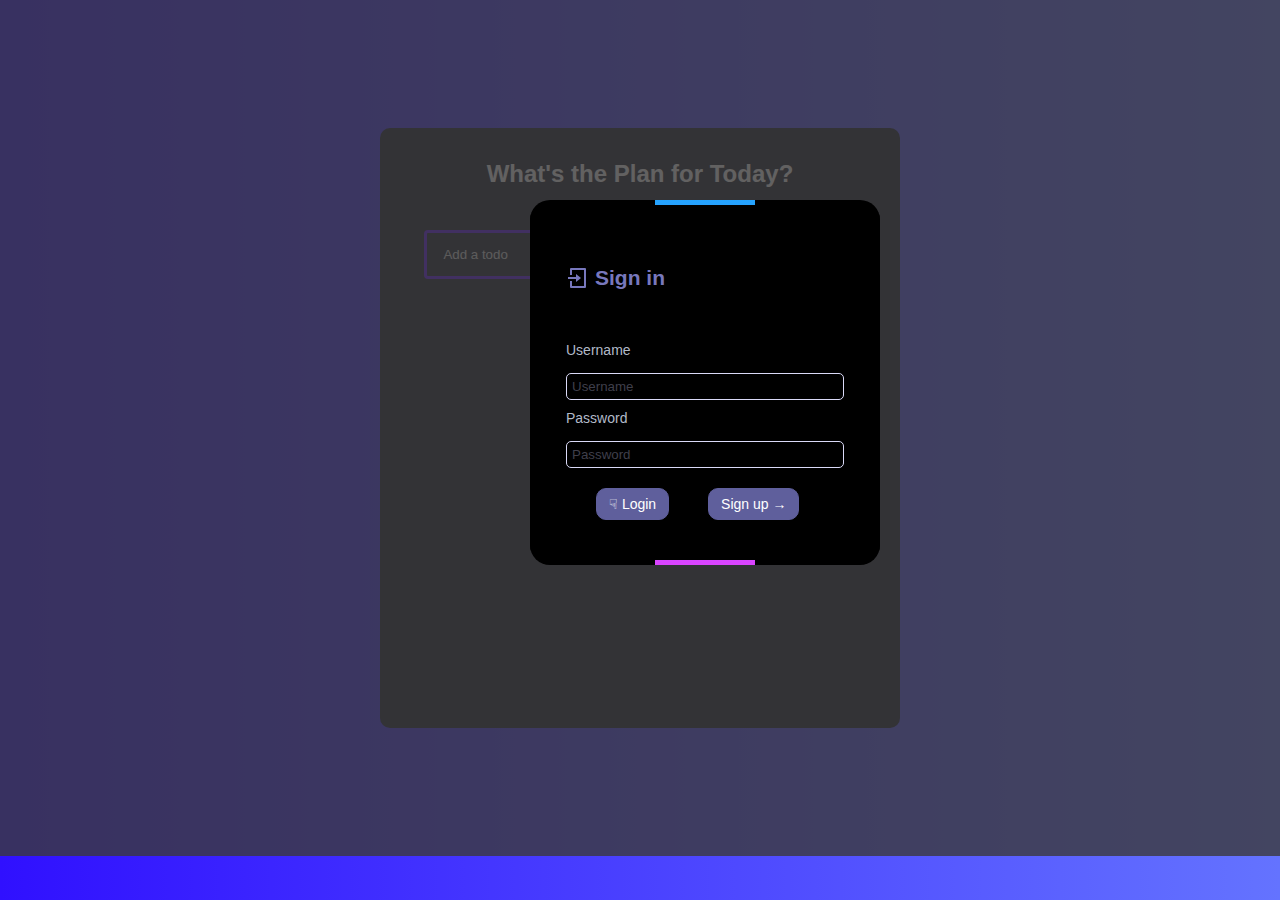
<file: golang-fiber/todolist/index.html>
<!DOCTYPE html>
<html lang="en">
<head>
    <meta charset="UTF-8">
    <meta http-equiv="X-UA-Compatible" content="IE=edge">
    <meta name="viewport" content="width=device-width, initial-scale=1.0">
    <link   rel="stylesheet" href="./css/style.css"/>
    <link   rel="stylesheet" href="./css/form.css"/>
    <link   rel="stylesheet" href="./css/card.css"/>
    <link   rel="stylesheet" href="./css/login.css"/>
    <link   rel="stylesheet" href="./css/register.css"/>
    <title>TodoList</title>
  </head>
  <body>
    <div id="login-form">
      <div class="card-group card-index">
        <form class="form card form-login">
            <div class="card_header">
              <svg height="24" width="24" viewBox="0 0 24 24" xmlns="http://www.w3.org/2000/svg">
                  <path d="M0 0h24v24H0z" fill="none"></path>
                  <path d="M4 15h2v5h12V4H6v5H4V3a1 1 0 0 1 1-1h14a1 1 0 0 1 1 1v18a1 1 0 0 1-1 1H5a1 1 0 0 1-1-1v-6zm6-4V8l5 4-5 4v-3H2v-2h8z" fill="currentColor"></path>
              </svg>
              <h1 class="form_heading">Sign in</h1>
            </div>
            <div class="field">
              <label for="username">Username</label>
              <input id="username" placeholder="Username" type="text" name="username" class="input">
            </div>
            <div class="field">
              <label for="password">Password</label>
              <input id="password" placeholder="Password" type="password" name="user_password" class="input">
            </div>
            <div class="field">
              <button class="button" id="login">&#9759; Login</button>
              <button class="button" id="sign-up">Sign up &#8594;</button>
            </div>
        </form>
    </div>
    </div>
    <div class="todo-app">
      <h1>What's the Plan for Today?</h1>
      <div class='todo-form'>
        <input
        placeholder='Add a todo'
        name='text'
        class='todo-input'
        id="input-add"
        onkeypress="Enter(event)"
        />
        <button class='todo-button' id="btn-add">
          Add todo
        </button>
      </div>
      <div id="root"></div>
    </div>
    <!-- form register -->
    <div id="register-form">
      <div class="card-group card-index">
        <form class="form card card-register form-register">
            <div class="card_header">
              <svg height="24" width="24" viewBox="0 0 24 24">
                  <path d="M4 15h2v5h12V4H6v5H4V3a1 1 0 0 1 1-1h14a1 1 0 0 1 1 1v18a1 1 0 0 1-1 1H5a1 1 0 0 1-1-1v-6zm6-4V8l5 4-5 4v-3H2v-2h8z" fill="currentColor"></path>
              </svg>
              <h1 class="form_heading_register">Sign up</h1>
            </div>
            <div class="field">
              <label for="username">Username</label>
              <input id="username-singup" placeholder="Username" type="text" name="username" class="input">
            </div>
            <div class="field">
              <label for="password">Password</label>
              <input id="password-signup" placeholder="Password" type="password" name="user_password" class="input">
            </div>
            <div class="field">
              <button class="button" id="prev-login">&#8592; Sign in</button>
              <button class="button" id="register">Create account &#9997;</button>
            </div>
        </form>
    </div>
  </body>
  <script src="./script/handleApi.js"></script>
  <script src="./script/login.js"></script>
  </html>
</file>
<file: golang-fiber/todolist/css/style.css>
* {
    box-sizing: border-box;
    margin: 0;
    padding: 0;
    font-family: 'Trebuchet MS', 'Lucida Sans Unicode', 'Lucida Grande',
      'Lucida Sans', Arial, sans-serif;
  }
  
  body {
    background: linear-gradient(
      90deg,
      rgba(48, 16, 255, 1) 0%,
      rgba(100, 115, 255, 1) 100%
    );
  }

  .todo-app {
    display: flex;
    flex-direction: column;
    justify-content: start;
    width: 520px;
    min-height: 600px;
    background: #161a2b;
    text-align: center;
    margin: 128px auto;
    border-radius: 10px;
    padding-bottom: 32px;
  }
  
  h1 {
    margin: 32px 0;
    color: #fff;
    font-size: 24px;
  }
  
  .complete {
    text-decoration: line-through;
    opacity: 0.4;
  }
  
  .todo-form {
    margin-bottom: 32px;
  }
  
  .todo-input {
    padding: 14px 32px 14px 16px;
    border-radius: 4px 0 0 4px;
    border: 3px solid #5d0cff;
    outline: none;
    width: 320px;
    background: transparent;
    color: #fff;
  }
  
  .todo-input::placeholder {
    color: #e2e2e2;
  }
  
  .todo-button {
    padding: 0.8em 0.8em;
    border-radius: 0 50px 50px 0;
    border-style:double;
    border-color: rgba(155, 0, 250, 1);
    border-width: 5px;
    position: relative;
    overflow: hidden;
    background-color: transparent;
    text-align: center;
    text-transform: uppercase;
    font-size: 14px;
    font-weight: bold;
    transition: .3s;
    z-index: 1;
    font-family: inherit;
    color: rgba(155, 0, 250, 1);
  }

  .todo-button::before {
    content: '';
    width: 0;
    height: 300%;
    position: absolute;
    top: 50%;
    left: 50%;
    transform: translate(-50%, -50%) rotate(45deg);
    background: linear-gradient(
      90deg,
      rgba(93, 12, 255, 1) 0%,
      rgba(155, 0, 250, 1) 100%
    );
    transition: .5s ease;
    display: block;
    z-index: -1;
  }

  .todo-button:hover::before {
    width: 120%;
   }
   
   .todo-button:hover {
    color: #111;
    cursor: pointer;
   }

  .todo-input-edit {
    position:absolute;
    border: 2px solid #149fff;
    width: 330px;
    color: white;
    background:transparent;
    font-size: 18px;
    outline: none;
    top: 13px;
    left: 15px;
  }

  .todo-input-edit::placeholder {
    color: rgb(53, 51, 51);
  }
  
  .todo-button-edit {
    position:absolute;
    top:10px;
    right:15px;
    background: linear-gradient(
      90deg,
      rgb(31, 31, 32) 0%,
      rgb(14, 15, 15) 100%
    );
    font-size: 15px;
    font-weight:bold;
    color: white;
    border-radius: 10px;
    border-color: rgba(20, 159, 255, 1);
    padding: 4px 12px;
  }
  
  .todo-button-edit:hover {
    border-color: rgb(24, 118, 185);
    cursor:pointer;
  }

  .todo-container {
    position:absolute;

    display: flex;
    flex-direction: row;
    position: relative;
  }
  
  .todo-row {
    position:relative;
    display: flex;
    justify-content: space-between;
    align-items: center;
    margin: 4px auto;
    color: #fff;
    background: linear-gradient(
      90deg,
      rgba(255, 118, 20, 1) 0%,
      rgba(255, 84, 17, 1) 100%
    );

    padding: 16px;
    border-radius: 5px;
    width: 90%;
  }
  
  .todo-row:nth-child(4n + 1) {
    background: linear-gradient(
      90deg,
      rgba(93, 12, 255, 1) 0%,
      rgba(155, 0, 250, 1) 100%
    );
  }
  
  .todo-row:nth-child(4n + 2) {
    background: linear-gradient(
      90deg,
      rgba(255, 12, 241, 1) 0%,
      rgba(250, 0, 135, 1) 100%
    );
  }
  
  .todo-row:nth-child(4n + 3) {
    background: linear-gradient(
      90deg,
      rgba(20, 159, 255, 1) 0%,
      rgba(17, 122, 255, 1) 100%
    );
  }
  
  .icons {
    display: flex;
    align-items: center;
    font-size: 24px;
    cursor: pointer;
  }
  .icon {
    font-weight:bold;
    background: transparent;
    margin-left: 5px;
    padding: 0 5px 0 5px;
    width: 25px;
    border:none;
    color:white;
  }

  .icon:hover {
    color: black;
    cursor:pointer;
  }
  
  .delete-icon {
    margin-right: 5px;
    color: #fff;
  }
  
  .edit-icon {
    color: #fff;
  }

  #btn-add {
    z-index:1;
  }
</file>
<file: golang-fiber/todolist/css/form.css>
.card {
    width: 390px;
    height: 370px;
    background: transparent;
    border: 1px solid black;
    box-shadow: 10px 10px 64px 0px rgba(180, 180, 207, 0.75);
    -webkit-box-shadow: 10px 10px 64px 0px rgba(186, 186, 202, 0.75);
    -moz-box-shadow: 10px 10px 64px 0px rgba(208, 208, 231, 0.75);
    padding: 35px;
  }

  .card_header {
    display: flex;
    align-items: center;
  }
  
  .card svg {
    color: #7878bd;
    margin-bottom: 20px;
    margin-right: 5px;
  }
  
  .form_heading {
    padding-bottom: 20px;
    font-size: 21px;
    color: #7878bd;
  }
  
  .field {
    padding-bottom: 10px;
  }
  
  .input {
    border-radius: 5px;
    background-color: transparent;
    padding: 5px;
    width: 100%;
    color: #7a7ab3;
    border: 1px solid #dadaf7
  }
  
  .input:focus-visible {
    outline: 1px solid #aeaed6;
  }
  
  .input::placeholder {
    color: #3f3f4b;
  }
  
  label {
    color: #B2BAC8;
    font-size: 14px;
    display: block;
    padding-bottom: 4px;
  }
  
  button {
    background-color: #5f5f9c;
    margin-top: 10px;
    font-size: 14px;
    padding: 7px 12px;
    height: auto;
    font-weight: 500;
    color: white;
    border-radius: 10px;
    border: 1px solid #5f5f9c;
  }
  
  button:hover {
    background-color: #3f3f96;
    cursor: pointer;
  }
</file>
<file: golang-fiber/todolist/css/card.css>
.card-group {
    width: 350px;
    height: 365px;
    background: black;
    position: relative;
    display: flex;
    place-content: center;
    place-items: center;
    overflow: hidden;
    border-radius: 20px;
  }
  
  .card-group .card {
    z-index: 1;
    color: white;
    font-size: 2em;
  }
  
  .card-group::before {
    content: '';
    position: absolute;
    width: 100px;
    background-image: linear-gradient(180deg, rgb(0, 183, 255), rgb(255, 48, 255));
    height: 140%;
    animation: rotBGimg 3s linear infinite;
    transition: all 0.2s linear;
  }
  
  @keyframes rotBGimg {
    from {
      transform: rotate(0deg);
    }
  
    to {
      transform: rotate(360deg);
    }
  }
  
  .card-group::after {
    content: '';
    position: absolute;
    background: black;
    ;
    inset: 5px;
    border-radius: 15px;
  }  
  /* .card:hover:before {
    background-image: linear-gradient(180deg, rgb(81, 255, 0), purple);
    animation: rotBGimg 3.5s linear infinite;
  } */
</file>
<file: golang-fiber/todolist/css/login.css>
html {
    position:relative;
}

#login-form {
    position:absolute;
    top: 0;
    left: 0;
    width:100%;
    height: 100%;
    background:rgba(59, 57, 57, 0.8);
    z-index:2;
}

.card-index {
    position: absolute;
    top: 200px;
    left: 530px;
}

#login {
    margin: 0 30px;
}
</file>
<file: golang-fiber/todolist/css/register.css>
#register-form {
    display:none;
    position:absolute;
    top: 0;
    left: 0;
    width:100%;
    height: 100%;
    background:rgba(59, 57, 57, 0.8);
    z-index:2;
}

#prev-login {
    margin: 0 10px;
}

.form_heading_register {
    padding-bottom: 20px;
    font-size: 21px;
    color: red;
  }
</file>
